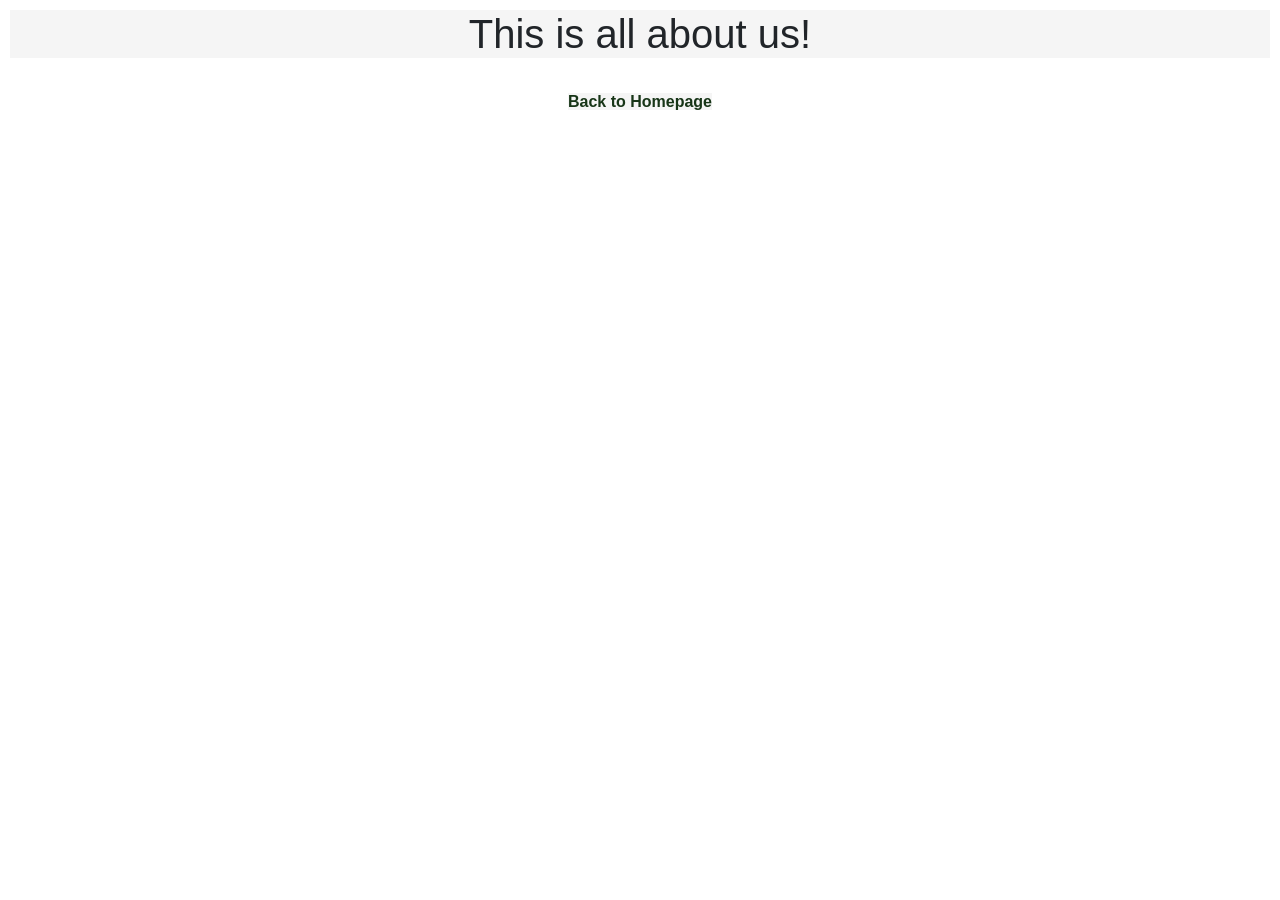
<file: about.html>
<!DOCTYPE html>
<html lang="en">
  <head>
    <meta charset="UTF-8" />
    <meta name="viewport" content="width=device-width, initial-scale=1.0" />
    <title>About</title>
   
    <link
      rel="stylesheet"
      href="https://cdn.jsdelivr.net/npm/bootstrap@4.5.3/dist/css/bootstrap.min.css"
      integrity="sha384-TX8t27EcRE3e/ihU7zmQxVncDAy5uIKz4rEkgIXeMed4M0jlfIDPvg6uqKI2xXr2"
      crossorigin="anonymous"
    />
    <link rel="stylesheet" href="style.css" />
  </head>
  <body>
    <h1 class="text-buy">This is all about us!</h1>
    <br>
    <a class="text-buy hypelink" href="./index.html">Back to Homepage</a>
  </body>
</html>
</file>
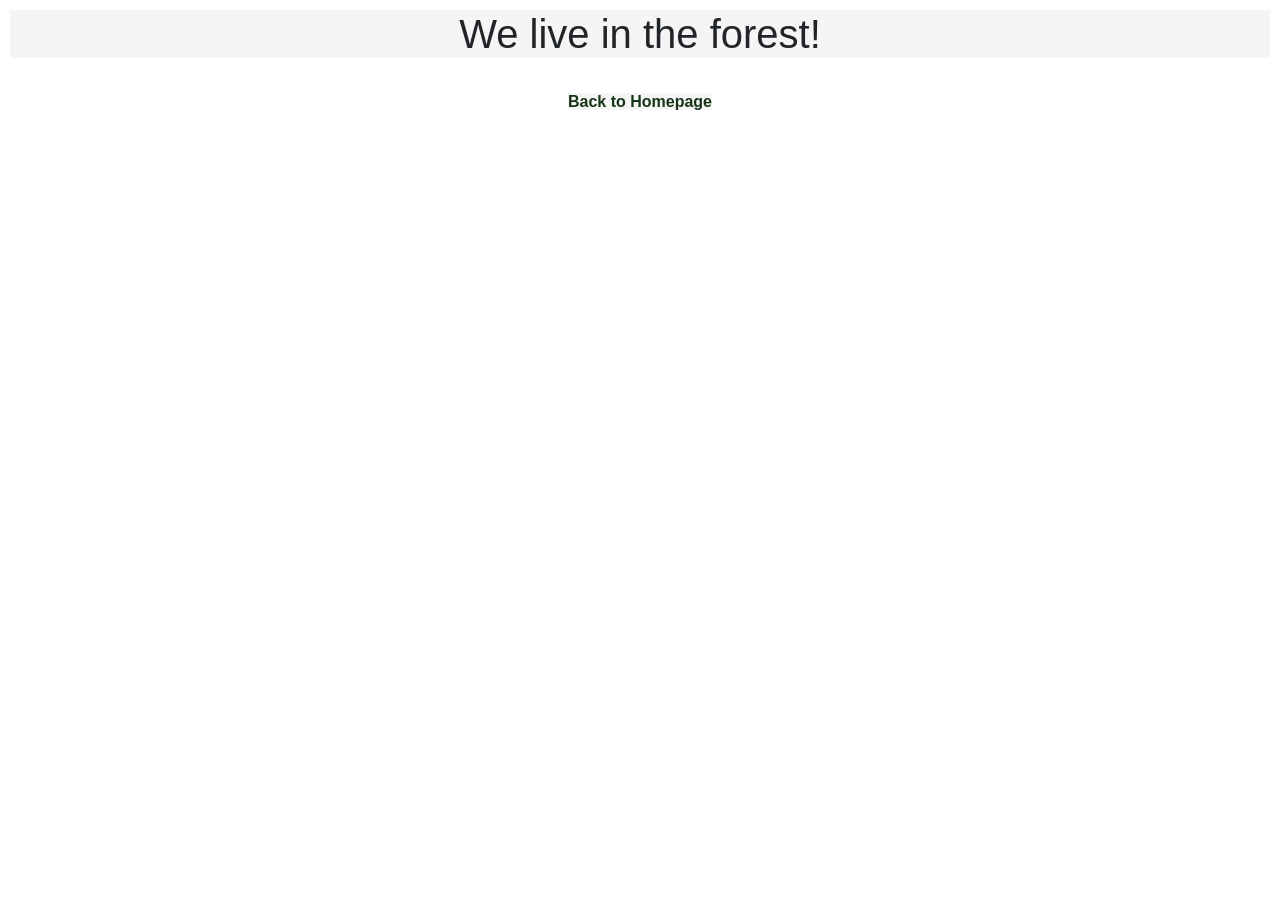
<file: contact.html>
<!DOCTYPE html>
<html lang="en">
  <head>
    <meta charset="UTF-8" />
    <meta name="viewport" content="width=device-width, initial-scale=1.0" />
    <title>Contact</title>
    <!-- Global site tag (gtag.js) - Google Analytics -->
<script async src="https://www.googletagmanager.com/gtag/js?id=G-B6J3M8V3NP"></script>
<script>
  window.dataLayer = window.dataLayer || [];
  function gtag(){dataLayer.push(arguments);}
  gtag('js', new Date());

  gtag('config', 'G-B6J3M8V3NP');

</script>
<!-- Global site tag (gtag.js) - Google Analytics -->
    <link
      rel="stylesheet"
      href="https://cdn.jsdelivr.net/npm/bootstrap@4.5.3/dist/css/bootstrap.min.css"
      integrity="sha384-TX8t27EcRE3e/ihU7zmQxVncDAy5uIKz4rEkgIXeMed4M0jlfIDPvg6uqKI2xXr2"
      crossorigin="anonymous"
    />
    <link rel="stylesheet" href="style.css" />
  </head>
  <body>
    <h1 class="text-buy">We live in the forest!</h1>
    <br>
    <a class="text-buy hypelink" href="./index.html">Back to Homepage</a>
  </body>
</html>
</file>
<file: style.css>
body {
  text-align: center;
  margin: 10px;
  justify-content: center;
  background-image: url("https://images.photowall.com/products/58341/foggy-forest-4.jpg?h=699&q=85");
}

.product {
  margin-left: 15px;
  border-style: solid;
  border-color: rgb(35, 54, 35);
}

.div-container {
  display: flex;
  flex-wrap: wrap;
  flex-direction: row;
  justify-content: space-around;
}

.div-buy {
  display: flex;
  width: 40%;
}

.text-buy {
  background-color: whitesmoke;
}

.hypelink {
  font-weight: bold;
  color: rgb(23, 53, 23);
}
footer {
  background-color: whitesmoke;
}

img {
  padding: 10px;
}

.price{
  flex-direction: column;
  display: flex; 
}
</file>
